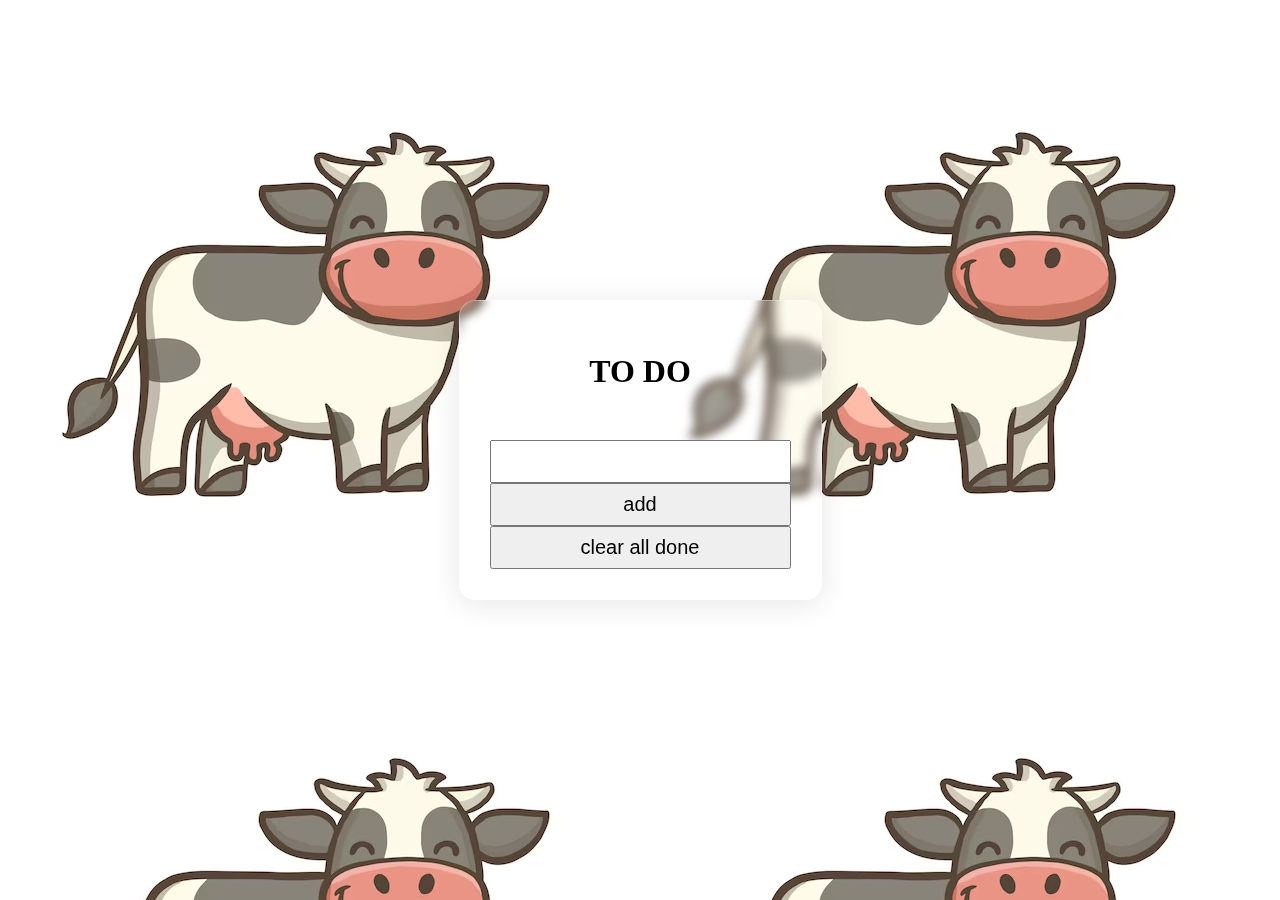
<file: todo/index.html>
<!DOCTYPE html>
<html lang="en">

<head>
    <meta charset="UTF-8">
    <meta name="viewport" content="width=device-width, initial-scale=1.0">
    <title>To Do</title>
    <link rel="stylesheet" href="style.css">
    <script defer src="nitsan.js"></script>
</head>

<body>
    <div class="app">
        <h1>TO DO</h1>
        <ul id="ul_todo_list"></ul>
        <div class="controls">
            <input id="new_todo_input" type="text">
            <button id="add_todo_button">add</button>
            <button id="clear_button">clear all done</button>
        </div>
    </div>

</body>

</html>
</file>
<file: todo/style.css>
.done {
    text-decoration: line-through;
}

li {
    cursor: pointer;
    list-style: none;
}
ul{
    margin-block: 50px;
    font-size: 1.5rem;
}

input, button {
    font-size: 1.25rem;
}

.controls{
  display:flex;
    flex-direction:column;

} 
    

input, button {
    padding: 8px 16px;
}

button {
    cursor: pointer;
}

html {
    padding: 0;
}

body {
    display: flex;
    justify-content: center;
    align-items: center;
    min-height: 100vh;
    margin: 0;
    background: url(cow.avif);
}

.app {
    box-shadow: rgba(60, 64, 67, 0.3) 0px 1px 2px 0px, rgba(60, 64, 67, 0.15) 0px 2px 6px 2px;
    border-radius: 8px;
    padding : 30px;
    /* From https://css.glass */
    background: rgba(255, 255, 255, 0.2);
    border-radius: 16px;
    box-shadow: 0 4px 30px rgba(0, 0, 0, 0.1);
    backdrop-filter: blur(5px);
    border: 1px solid rgba(255, 255, 255, 0.3);
}
h1{
    text-align: center;
    font-size: 2rem;
}
</file>
